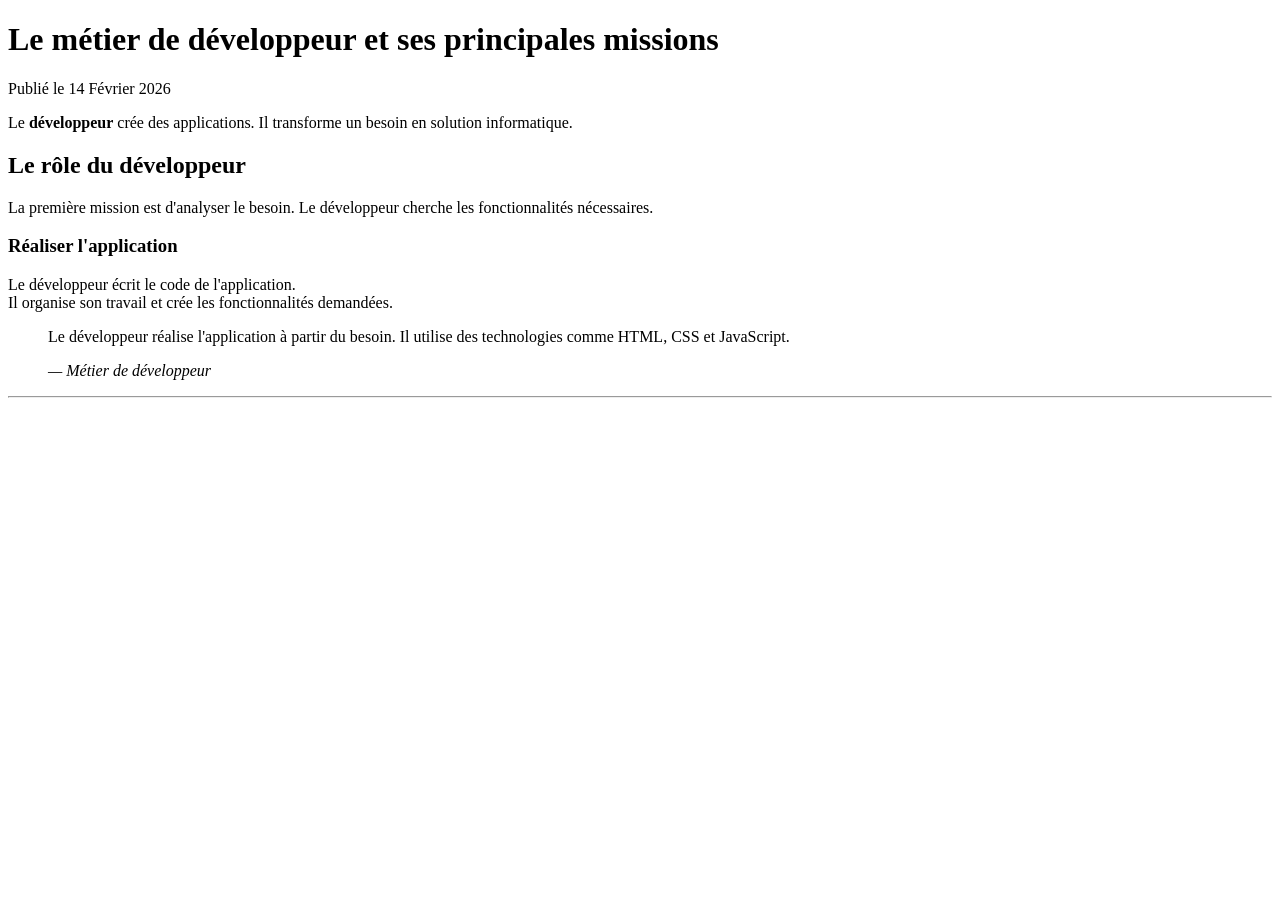
<file: T18/tuto-3-html.html>
<!DOCTYPE html>
<html lang="fr">
<head>
    <meta charset="UTF-8">
    <title>Le métier de développeur</title>
</head>
<body>
    <h1>Le métier de développeur et ses principales missions</h1>

<p>
    Publié le <time datetime="2026-02-14">14 Février 2026</time>
</p>
<p>
    Le <strong>développeur</strong> crée des applications.
    Il transforme un besoin en solution informatique.
</p>
<h2>Le rôle du développeur</h2>

<p>
    La première mission est d'analyser le besoin.
    Le développeur cherche les fonctionnalités nécessaires.
</p>
<h3>Réaliser l'application</h3>

<p>
    Le développeur écrit le code de l'application.<br>
    Il organise son travail et crée les fonctionnalités demandées.
</p>
<blockquote>
    <p>Le développeur réalise l'application à partir du besoin. Il utilise des technologies comme HTML, CSS et JavaScript.</p>
    <cite>— Métier de développeur</cite>
</blockquote>

<hr>
</body>
</html>
</file>
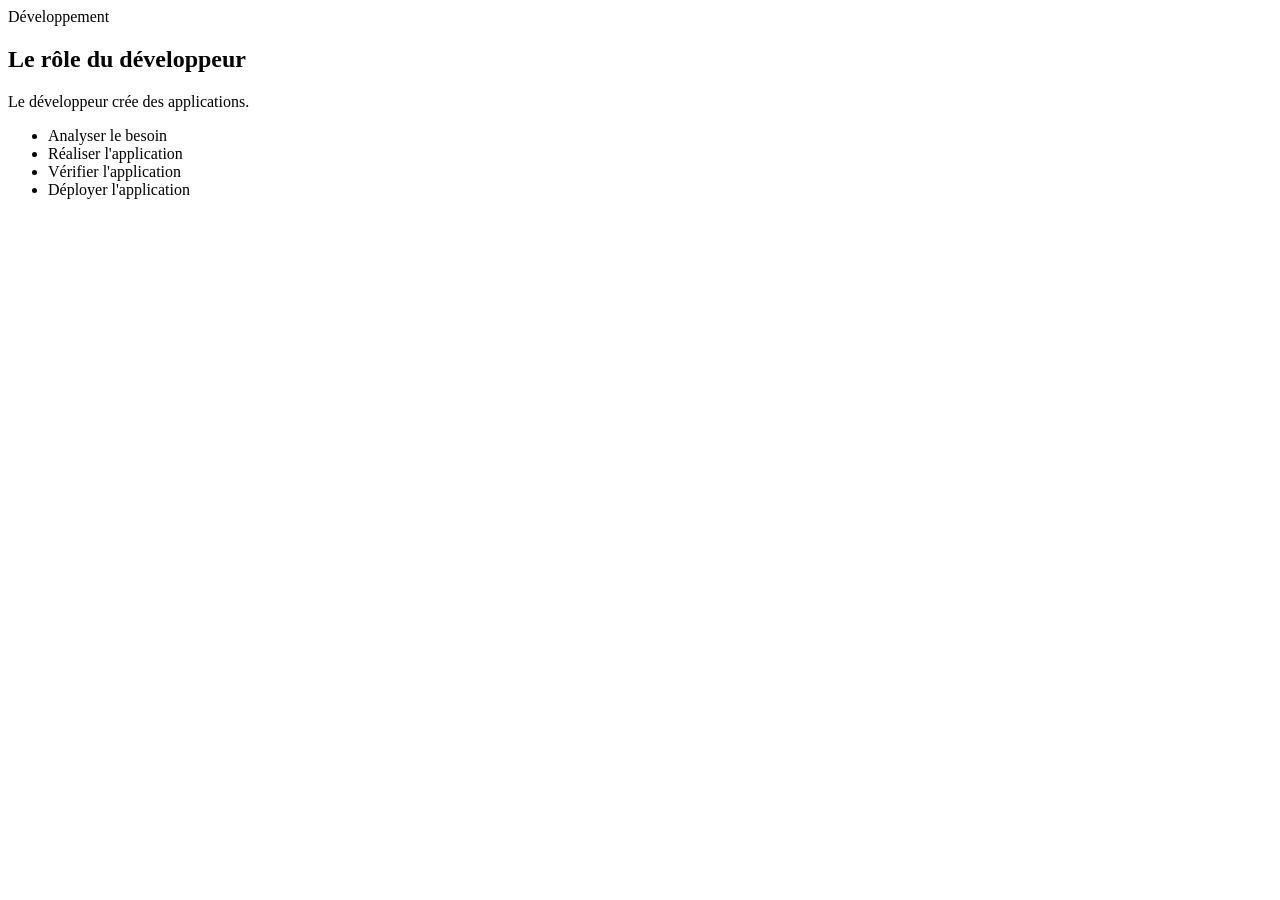
<file: T19/tuto-4-html.html>
<!DOCTYPE html>
<html lang="fr">
<head>
    <meta charset="UTF-8">
    <title>Conteneurs et listes HTML</title>
</head>
<body>
    <article>
        <header class="article-header">
            <span class="article-category">Développement</span>
            <h2>Le rôle du développeur</h2>
        </header>
    </article>
    <main>
        <section class="article-body">
            <p>Le développeur crée des applications.</p>
        </section>
    </main>
    <ul class="article-list">
        <li>Analyser le besoin</li>
        <li>Réaliser l'application</li>
        <li>Vérifier l'application</li>
        <li>Déployer l'application</li>
    </ul>
</body>
</html>
</file>
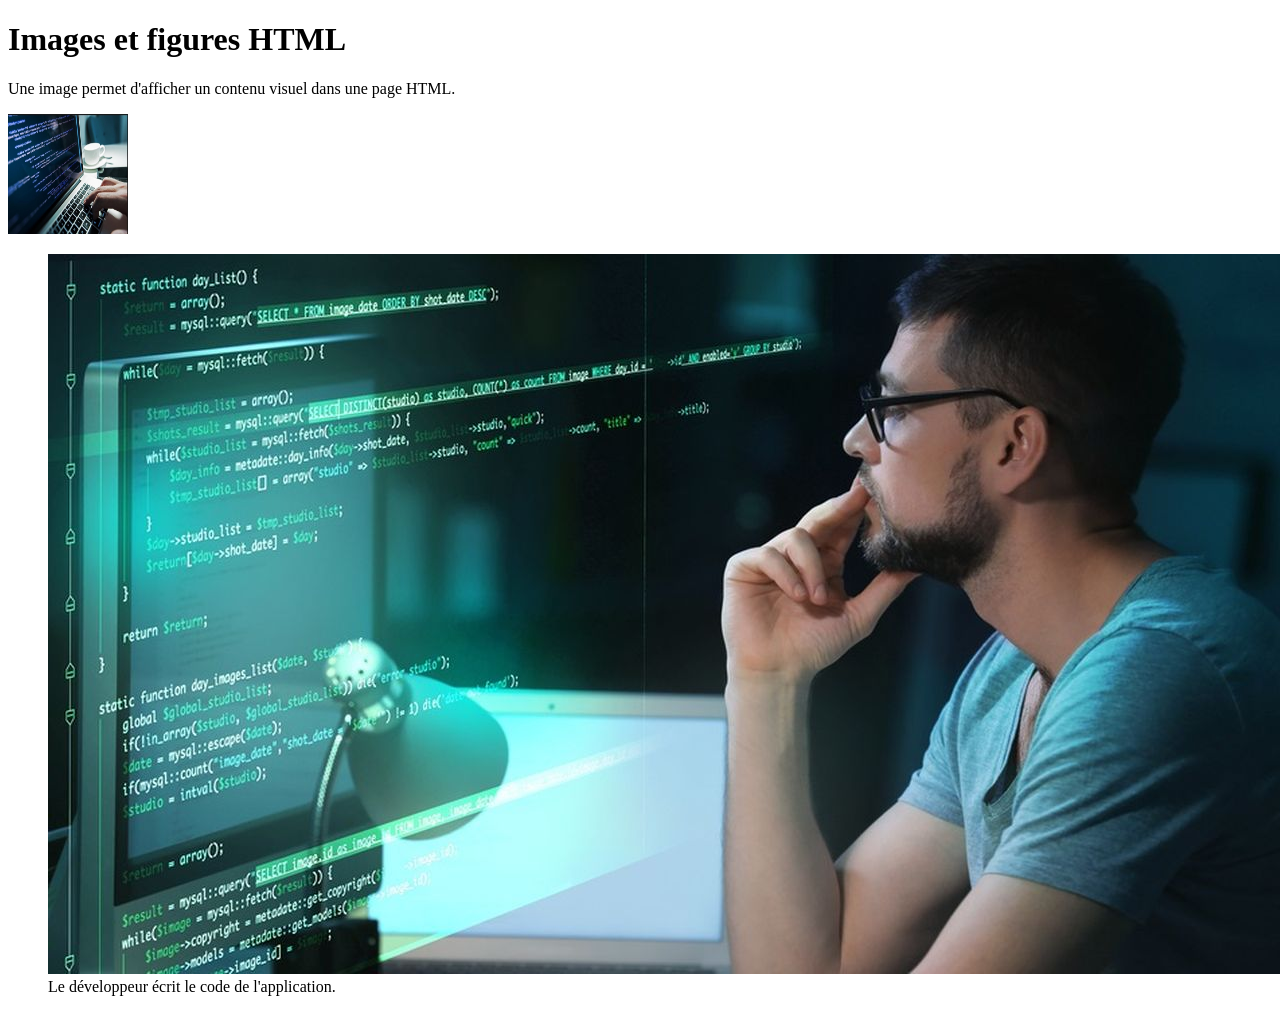
<file: T21/tuto-6-html.html>
<!DOCTYPE html>
<html lang="fr">
<head>
    <meta charset="UTF-8">
    <title>Images et figures HTML</title>
</head>
<body>
    <h1>Images et figures HTML</h1>
    <p>Une image permet d'afficher un contenu visuel dans une page HTML.</p>
    <img src="images/author.jpg" alt="Portrait d'un développeur" width="120" height="120">
    <figure>
        <img src="images/article-example.600.jpg" alt="Développeur écrivant du code">
        <figcaption>Le développeur écrit le code de l'application.</figcaption>
    </figure>
</body>
</body>
</html>
</file>
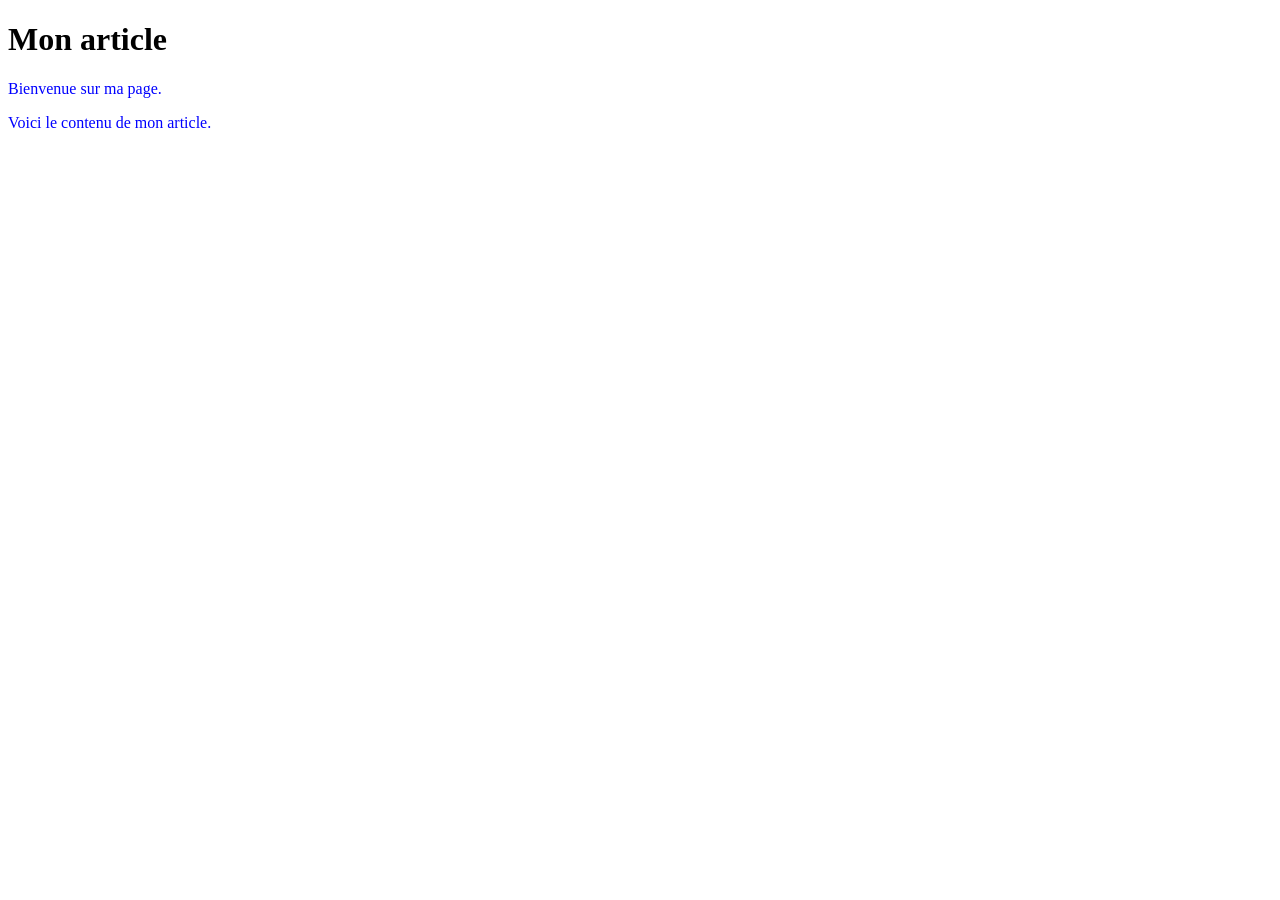
<file: T23/tuto-1-css.html>
<!DOCTYPE html>
<html lang="fr">
<head>
    <meta charset="UTF-8">
    <title>Syntaxe CSS</title>
    <style>
        p {
            color: blue;
        }
    </style>
</head>
<body>
    <h1>Mon article</h1>
    <p>Bienvenue sur ma page.</p>
    <p>Voici le contenu de mon article.</p>
</body>
</html>
</file>
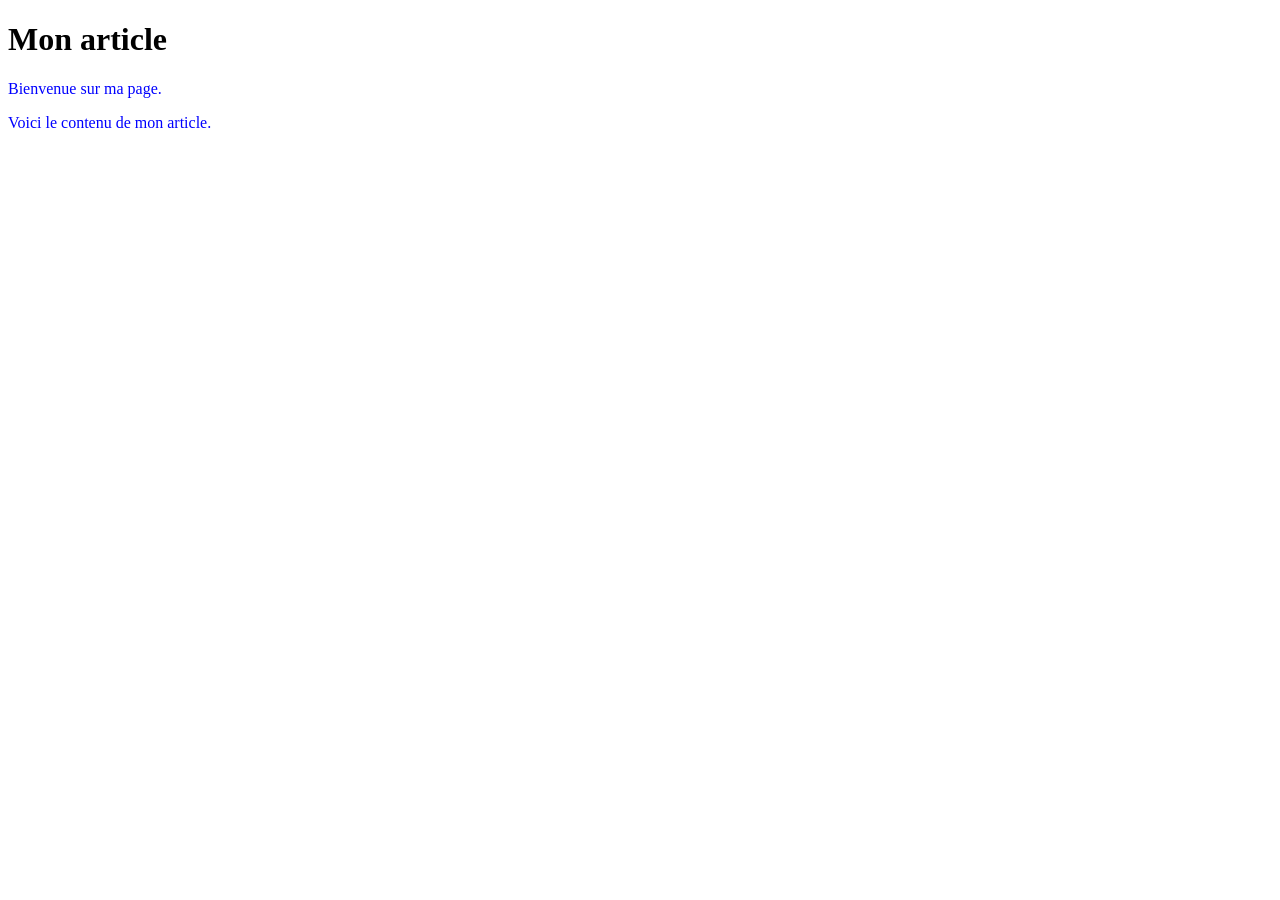
<file: T24/tuto-2-css.html>
<!DOCTYPE html>
<html lang="fr">
<head>
    <meta charset="UTF-8">
    <title>Liaison HTML-CSS</title>
    <link rel="stylesheet" href="tuto-2-css.css">
</head>
<body>
    <h1>Mon article</h1>
    <p>Bienvenue sur ma page.</p>
    <p>Voici le contenu de mon article.</p>
</body>
</html>
</file>
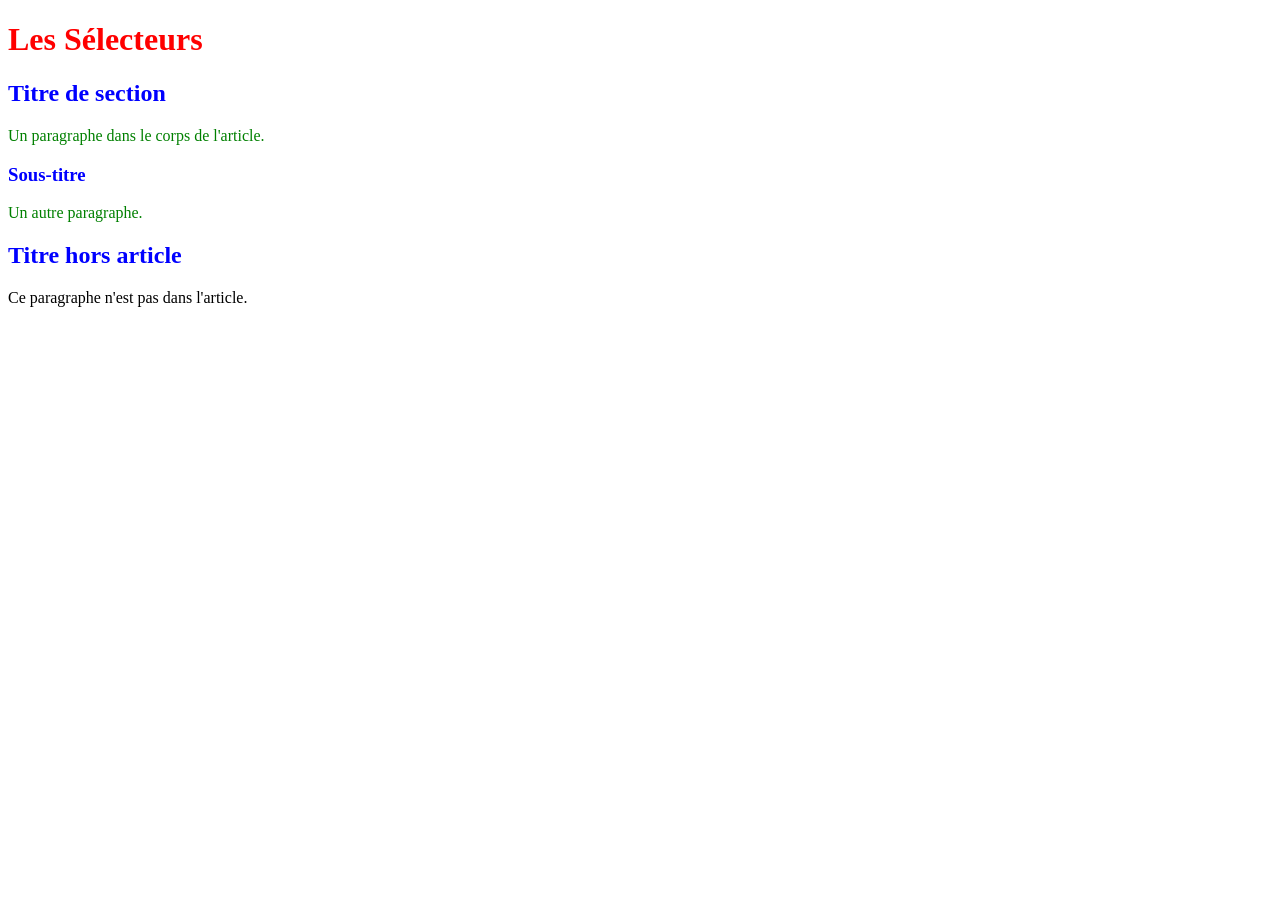
<file: T25/tuto-3-css.html>
<!DOCTYPE html>
<html lang="fr">
<head>
    <meta charset="UTF-8">
    <title>Sélecteurs Multiples et Descendants</title>
    <link rel="stylesheet" href="tuto-3-css.css">
</head>
<body>
    <h1 class="title">Les Sélecteurs</h1>
    
    <div class="article-body">
        <h2>Titre de section</h2>
        <p>Un paragraphe dans le corps de l'article.</p>
        <h3>Sous-titre</h3>
        <p>Un autre paragraphe.</p>
    </div>
    
    <h2>Titre hors article</h2>
    <p>Ce paragraphe n'est pas dans l'article.</p>
</body>
</html>
</file>
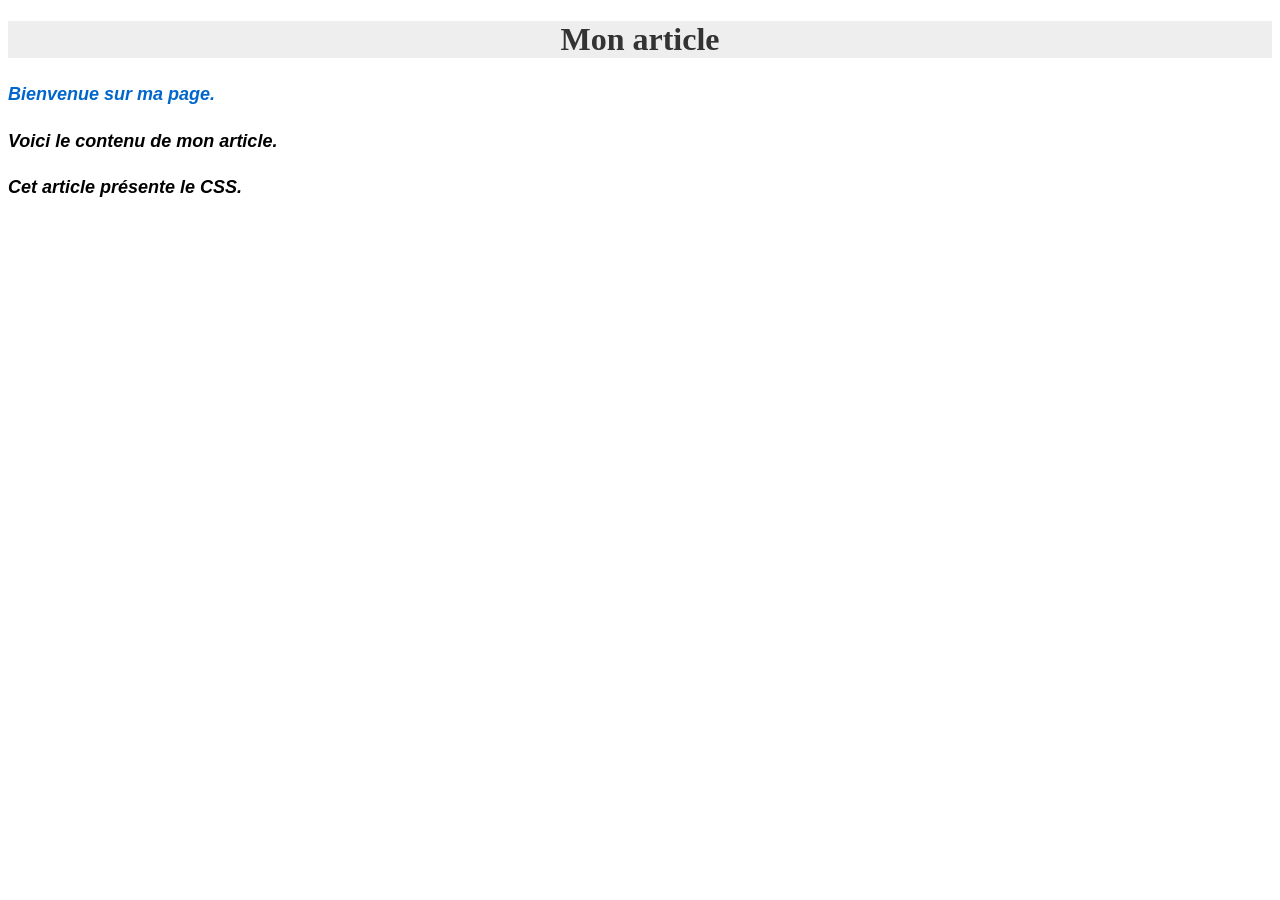
<file: T26/tuto-4-css.html>
<!DOCTYPE html>
<html lang="fr">
<head>
    <meta charset="UTF-8">
    <title>Mon article</title>
    <link rel="stylesheet" href="tuto-4-css.css">
</head>
<body>
    <h1 class="title">Mon article</h1>
    <p class="intro">Bienvenue sur ma page.</p>
    <p class="text">Voici le contenu de mon article.</p>
    <p class="text">Cet article présente le CSS.</p>
</body>
</html>
</file>
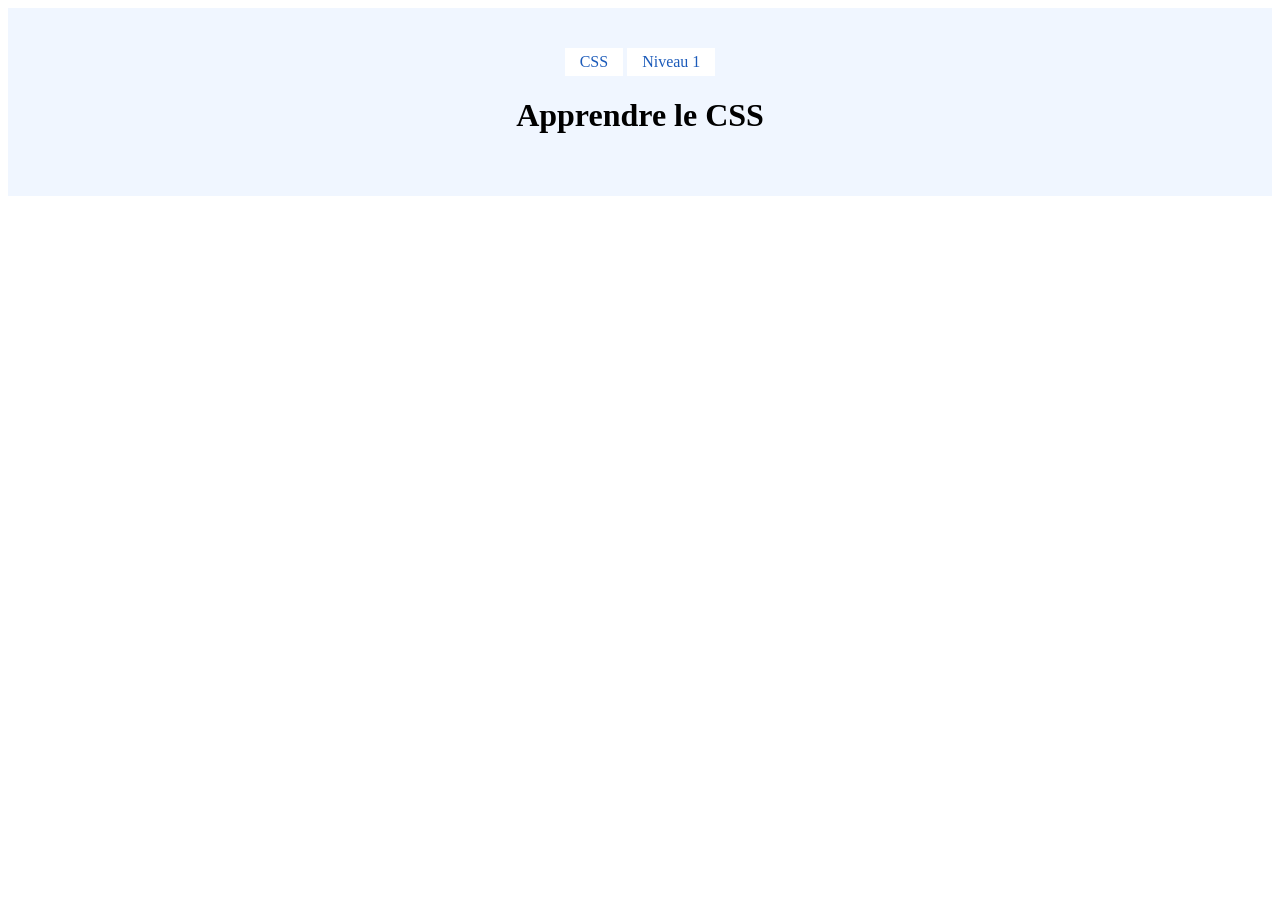
<file: T27/tuto-5-css.html>
<!DOCTYPE html>
<html lang="fr">
<head>
    <meta charset="UTF-8">
    <title>Arrière-plans et Affichage</title>
    <link rel="stylesheet" href="tuto-5-css.css">
</head>
<body>
    <div class="header">
        <span class="badge">CSS</span>
        <span class="badge">Niveau 1</span>
        <h1>Apprendre le CSS</h1>
    </div>
</body>
</html>
</file>
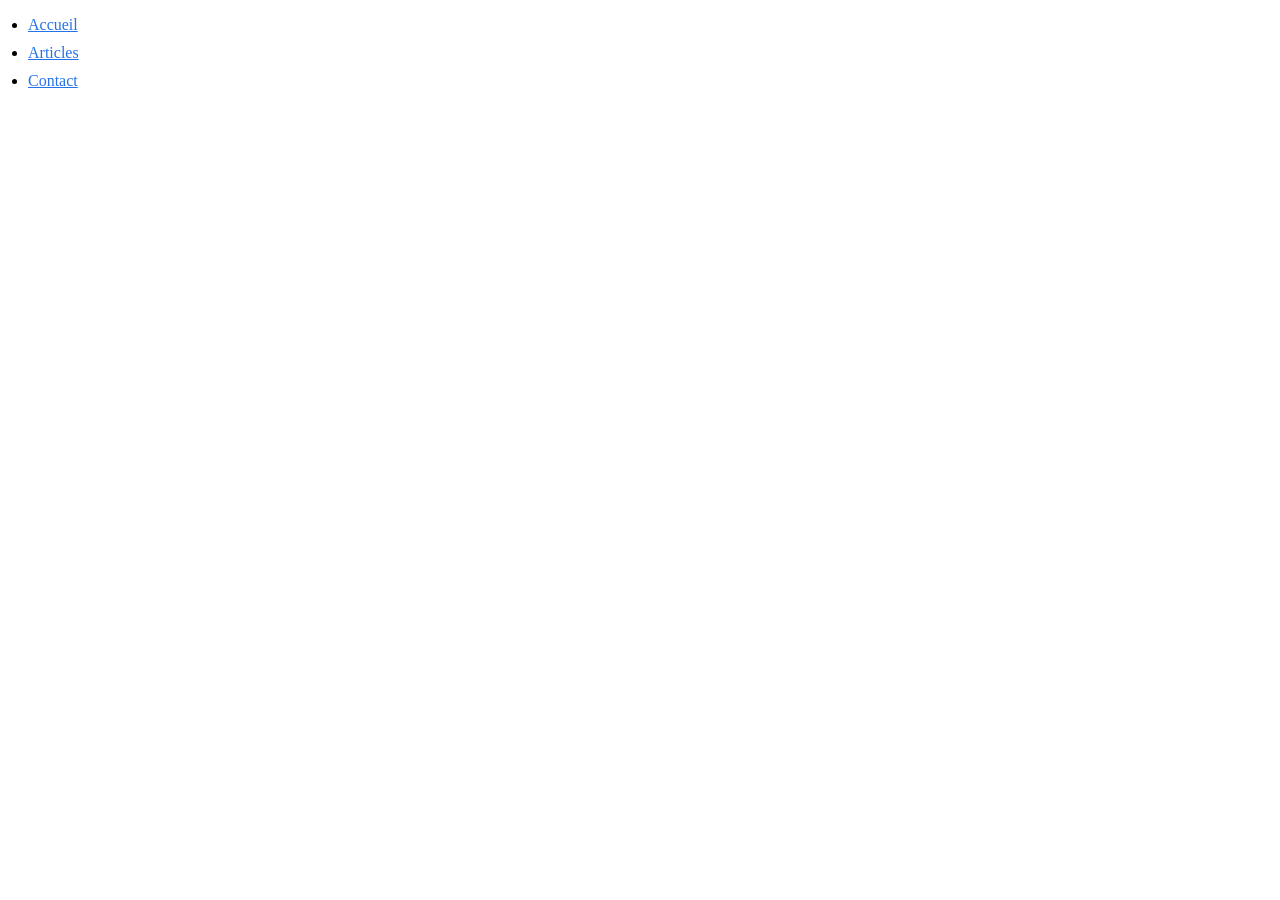
<file: T28/tuto-6-css.html>
<!DOCTYPE html>
<html lang="fr">
<head>
    <meta charset="UTF-8">
    <title>Liens et Listes</title>
    <link rel="stylesheet" href="tuto-6-css.css">
</head>
<body>
    <ul class="liste-liens">
        <li><a href="#">Accueil</a></li>
        <li><a href="#">Articles</a></li>
        <li><a href="#">Contact</a></li>
    </ul>
    
</body>
</html>
</file>
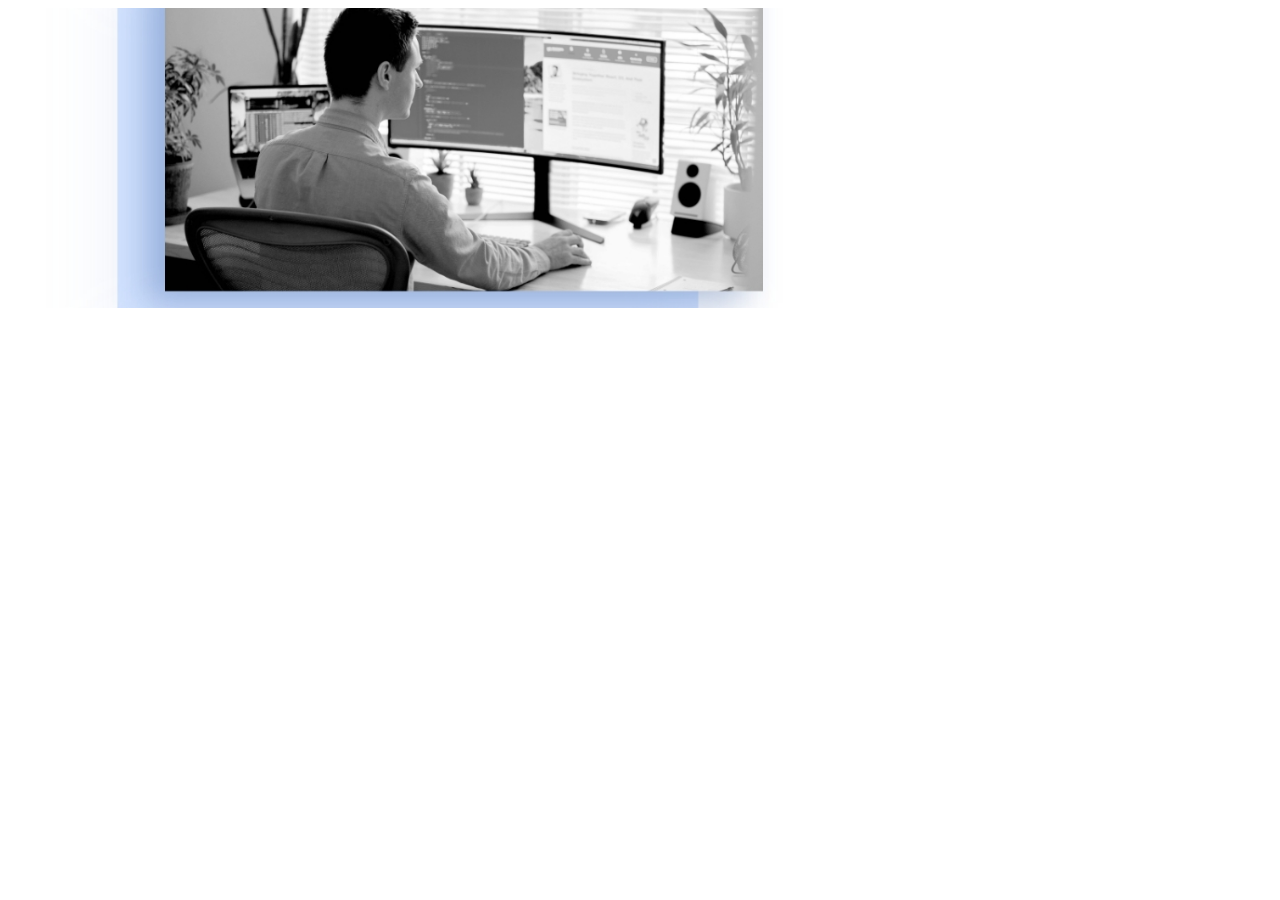
<file: T29/tuto-7-css.html>
<!DOCTYPE html>
<html lang="fr">
<head>
    <meta charset="UTF-8">
    <title>Dimensions et Images</title>
    <link rel="stylesheet" href="tuto-7-css.css">
</head>
<body>
    <div class="conteneur">
        <img src="images/dev-img-1-1.jpg" alt="Exemple d'image" class="image-couverture">
    </div>
</body>
</html>
</file>
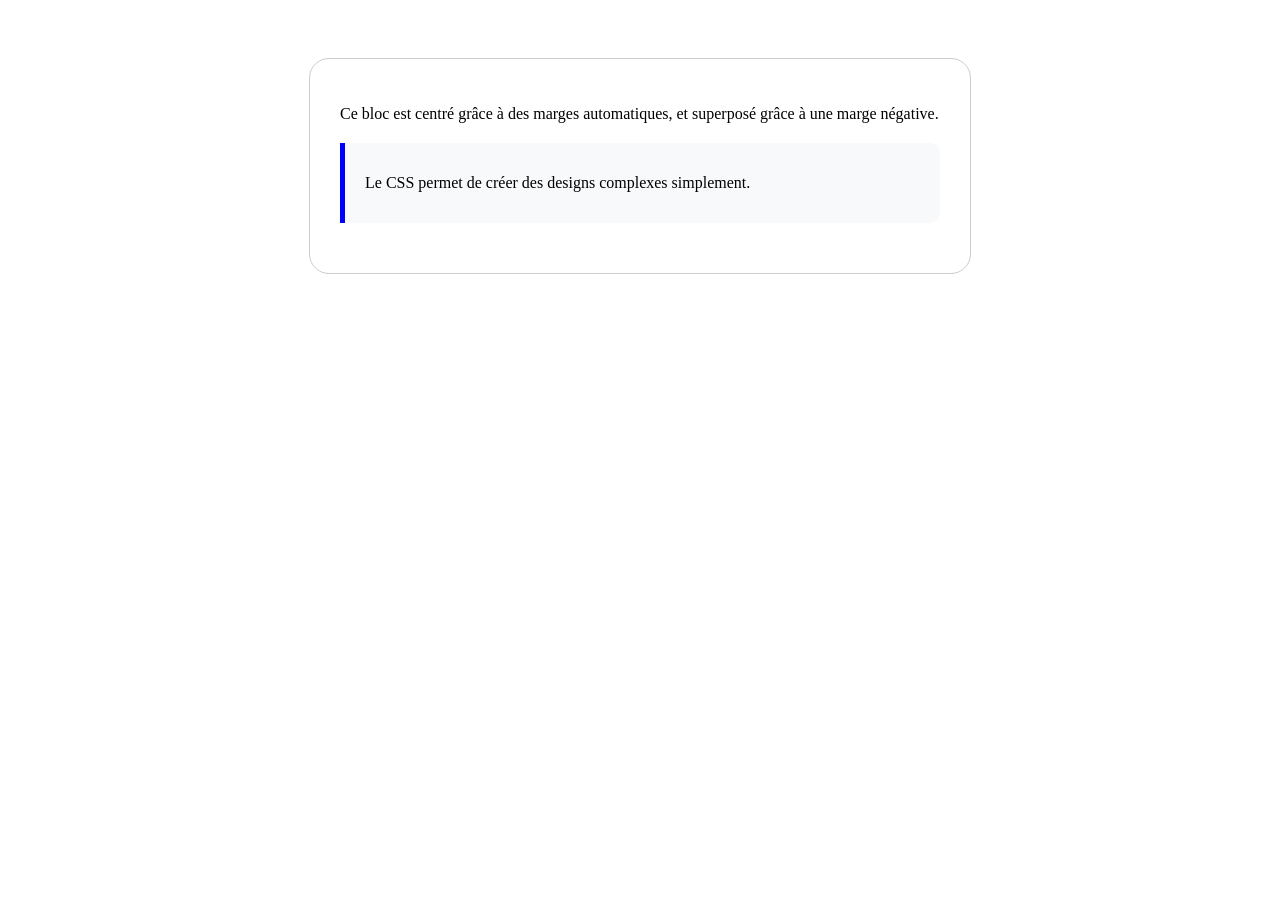
<file: T30/tuto-8-css.html>
<!DOCTYPE html>
<html lang="fr">
<head>
    <meta charset="UTF-8">
    <title>Espacements et Bordures</title>
    <link rel="stylesheet" href="tuto-8-css.css">
</head>
<body>
    <div class="carte">
        <p>Ce bloc est centré grâce à des marges automatiques, et superposé grâce à une marge négative.</p>
        
        <blockquote class="citation">
            <p>Le CSS permet de créer des designs complexes simplement.</p>
        </blockquote>
    </div>
</body>
</html>
</file>
<file: T24/tuto-2-css.css>
p {
    color: blue;
}
</file>
<file: T25/tuto-3-css.css>
.title {
    color: red;
}
h2, h3 {
    color: blue;
}
.article-body p {
    color: green;
}
</file>
<file: T26/tuto-4-css.css>
p {
    font-family: Arial, sans-serif;
    font-size: 18px;
    font-weight: bold;
    font-style: italic;
    line-height: 1.6;
}
.title {
    text-align: center;
    color: #333333;
    background: #eeeeee;
}
.intro {
    color: #0066cc; /* Un bleu plus doux */
}
</file>
<file: T27/tuto-5-css.css>
.header {
    background: #f0f6ff;
    padding: 40px;
    text-align: center;
}
.badge {
    display: inline-block;
    background: white;
    color: #1c5bba;
    padding: 5px 15px;
}
</file>
<file: T28/tuto-6-css.css>
.liste-liens {
    padding-left: 20px;
}
.liste-liens li {
    margin-bottom: 10px;
}
.liste-liens a {
    color: #2673e8;
}
</file>
<file: T29/tuto-7-css.css>
.conteneur {
    max-width: 800px;
}
.image-couverture {
    display: block; 
    width: 100%;         
    height: 300px;       
    object-fit: cover;   
}
</file>
<file: T30/tuto-8-css.css>
body {
    
    padding-top: 100px; 
}

.carte {
    max-width: 600px;
    margin: auto;
    margin-top: -50px;
    padding: 30px;
    border: 1px solid #ccc;
    border-radius: 20px;
    background: white; 
}
.citation {
    margin: 20px 0;
    padding: 15px 20px;
    background: #f8f9fa;
    border-left: 5px solid blue;
    border-radius: 0 10px 10px 0; 
}
</file>
